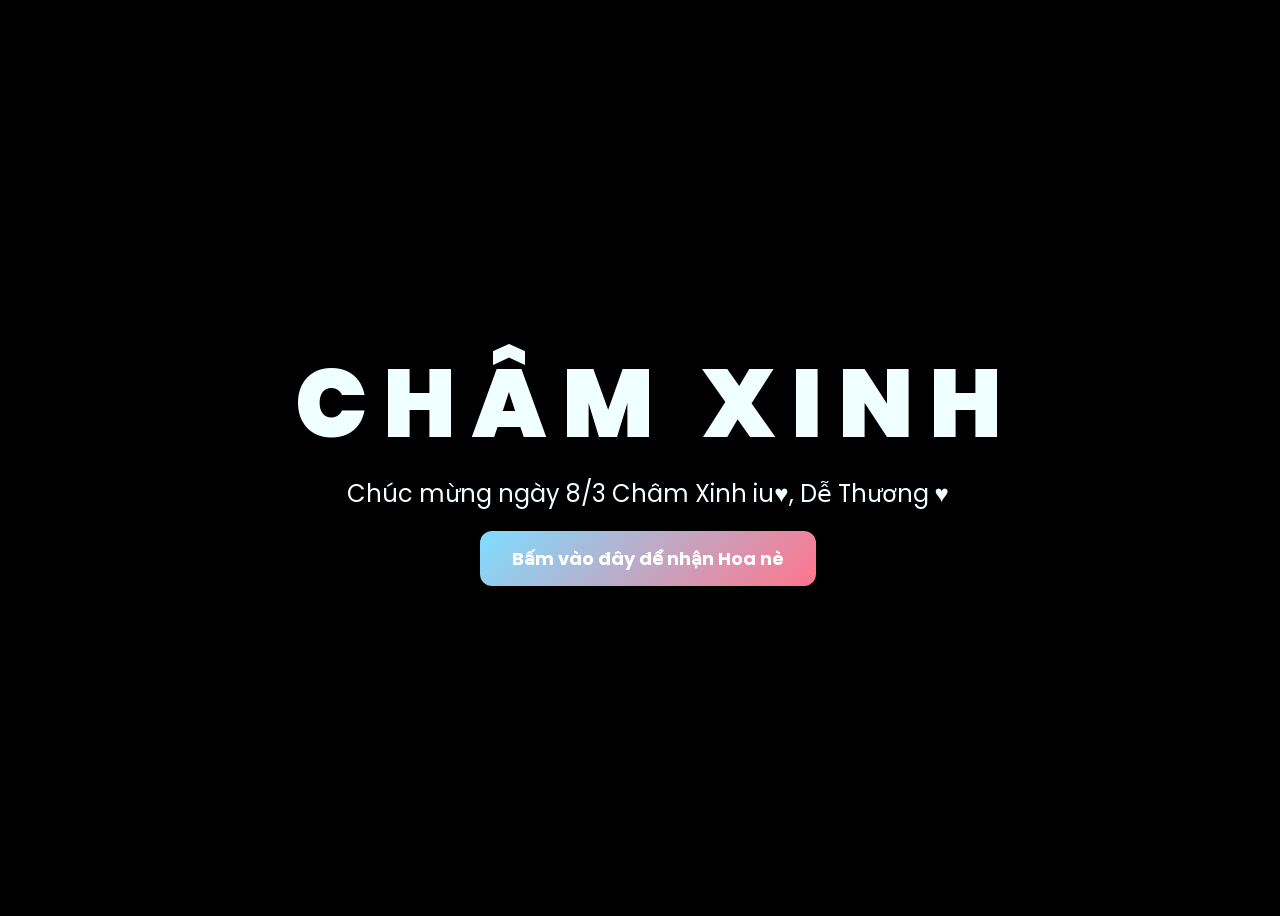
<file: index.html>
<!doctype html>
<html lang="en">
  <head>
    <meta charset="UTF-8" />
    <meta http-equiv="X-UA-Compatible" content="IE=edge" />
    <meta name="viewport" content="width=device-width, initial-scale=1.0" />
    <link rel="stylesheet" href="css/style.css" />
    <link rel="icon" href="img/flowers.png" type="image/x-icon" />
    <title>Châm ♥️</title>
  </head>
  <body>
    <div class="greetings">
      <!-- silahkan menambah kata sesuai keinginan dengan <span>text...</span -->
      <span>C</span>
      <span>H</span>
      <span>Â</span>
      <span>M</span>
      <span>&nbsp;</span>
      <span>X</span>
      <span>I</span>
      <span>N</span>
      <span>H</span>
    </div>
    <div class="description">
      <span>Chúc mừng ngày 8/3 Châm Xinh iu♥️, Dễ Thương ♥️</span>
    </div>
    <div class="button">
      <button onclick="window.location.href = 'flower.html?play=1'">
        Bấm vào đây để nhận Hoa nè
      </button>
    </div>
  </body>
</html>
</file>
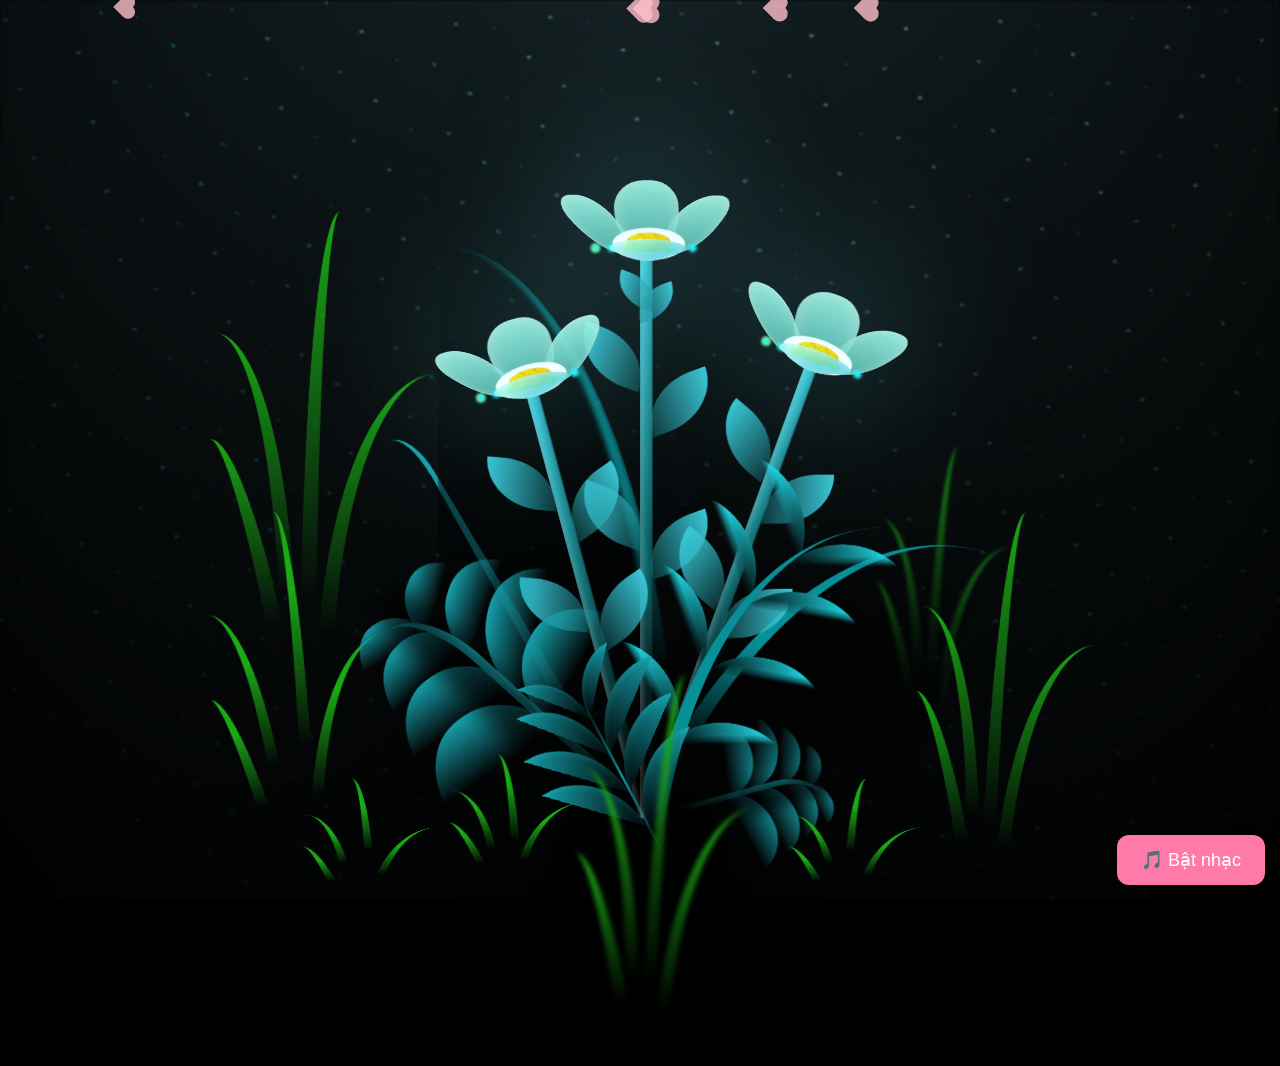
<file: flower.html>
<!doctype html>
<html lang="en">
  <head>
    <meta charset="UTF-8" />
    <meta http-equiv="X-UA-Compatible" content="IE=edge" />
    <meta name="viewport" content="width=device-width, initial-scale=1.0" />
    <link rel="stylesheet" href="css/main.css" />
    <link rel="icon" href="img/flowers.png" type="image/x-icon" />
    <title>Châm dễ thương ♥️</title>
  </head>
  <body class="container">
    <div class="hearts"></div>
    <div class="floating-images"></div>
    <div class="floating-texts"></div>
    <audio id="music" loop>
      <source src="noinaycoanh.mp3" type="audio/mpeg" />
    </audio>

    <!-- Nút bật nhạc -->
    <button id="playMusic">🎵 Bật nhạc</button>

    <script>
      const music = document.getElementById("music");
      const playBtn = document.getElementById("playMusic");

      playBtn.addEventListener("click", function () {
        music.play().catch((err) => {
          console.log("Trình duyệt chặn autoplay, cần user click:", err);
        });
        this.style.display = "none"; // ẩn button sau khi bật
      });
    </script>
    <!-- Pembuat code: https://codepen.io/mdusmanansari/pen/BamepLe -->
    <div class="night"></div>
    <div class="flowers">
      <div class="flower flower--1">
        <div class="flower__leafs flower__leafs--1">
          <div class="flower__leaf flower__leaf--1"></div>
          <div class="flower__leaf flower__leaf--2"></div>
          <div class="flower__leaf flower__leaf--3"></div>
          <div class="flower__leaf flower__leaf--4"></div>
          <div class="flower__white-circle"></div>

          <div class="flower__light flower__light--1"></div>
          <div class="flower__light flower__light--2"></div>
          <div class="flower__light flower__light--3"></div>
          <div class="flower__light flower__light--4"></div>
          <div class="flower__light flower__light--5"></div>
          <div class="flower__light flower__light--6"></div>
          <div class="flower__light flower__light--7"></div>
          <div class="flower__light flower__light--8"></div>
        </div>
        <div class="flower__line">
          <div class="flower__line__leaf flower__line__leaf--1"></div>
          <div class="flower__line__leaf flower__line__leaf--2"></div>
          <div class="flower__line__leaf flower__line__leaf--3"></div>
          <div class="flower__line__leaf flower__line__leaf--4"></div>
          <div class="flower__line__leaf flower__line__leaf--5"></div>
          <div class="flower__line__leaf flower__line__leaf--6"></div>
        </div>
      </div>

      <div class="flower flower--2">
        <div class="flower__leafs flower__leafs--2">
          <div class="flower__leaf flower__leaf--1"></div>
          <div class="flower__leaf flower__leaf--2"></div>
          <div class="flower__leaf flower__leaf--3"></div>
          <div class="flower__leaf flower__leaf--4"></div>
          <div class="flower__white-circle"></div>

          <div class="flower__light flower__light--1"></div>
          <div class="flower__light flower__light--2"></div>
          <div class="flower__light flower__light--3"></div>
          <div class="flower__light flower__light--4"></div>
          <div class="flower__light flower__light--5"></div>
          <div class="flower__light flower__light--6"></div>
          <div class="flower__light flower__light--7"></div>
          <div class="flower__light flower__light--8"></div>
        </div>
        <div class="flower__line">
          <div class="flower__line__leaf flower__line__leaf--1"></div>
          <div class="flower__line__leaf flower__line__leaf--2"></div>
          <div class="flower__line__leaf flower__line__leaf--3"></div>
          <div class="flower__line__leaf flower__line__leaf--4"></div>
        </div>
      </div>

      <div class="flower flower--3">
        <div class="flower__leafs flower__leafs--3">
          <div class="flower__leaf flower__leaf--1"></div>
          <div class="flower__leaf flower__leaf--2"></div>
          <div class="flower__leaf flower__leaf--3"></div>
          <div class="flower__leaf flower__leaf--4"></div>
          <div class="flower__white-circle"></div>

          <div class="flower__light flower__light--1"></div>
          <div class="flower__light flower__light--2"></div>
          <div class="flower__light flower__light--3"></div>
          <div class="flower__light flower__light--4"></div>
          <div class="flower__light flower__light--5"></div>
          <div class="flower__light flower__light--6"></div>
          <div class="flower__light flower__light--7"></div>
          <div class="flower__light flower__light--8"></div>
        </div>
        <div class="flower__line">
          <div class="flower__line__leaf flower__line__leaf--1"></div>
          <div class="flower__line__leaf flower__line__leaf--2"></div>
          <div class="flower__line__leaf flower__line__leaf--3"></div>
          <div class="flower__line__leaf flower__line__leaf--4"></div>
        </div>
      </div>

      <div class="grow-ans" style="--d: 1.2s">
        <div class="flower__g-long">
          <div class="flower__g-long__top"></div>
          <div class="flower__g-long__bottom"></div>
        </div>
      </div>

      <div class="growing-grass">
        <div class="flower__grass flower__grass--1">
          <div class="flower__grass--top"></div>
          <div class="flower__grass--bottom"></div>
          <div class="flower__grass__leaf flower__grass__leaf--1"></div>
          <div class="flower__grass__leaf flower__grass__leaf--2"></div>
          <div class="flower__grass__leaf flower__grass__leaf--3"></div>
          <div class="flower__grass__leaf flower__grass__leaf--4"></div>
          <div class="flower__grass__leaf flower__grass__leaf--5"></div>
          <div class="flower__grass__leaf flower__grass__leaf--6"></div>
          <div class="flower__grass__leaf flower__grass__leaf--7"></div>
          <div class="flower__grass__leaf flower__grass__leaf--8"></div>
          <div class="flower__grass__overlay"></div>
        </div>
      </div>

      <div class="growing-grass">
        <div class="flower__grass flower__grass--2">
          <div class="flower__grass--top"></div>
          <div class="flower__grass--bottom"></div>
          <div class="flower__grass__leaf flower__grass__leaf--1"></div>
          <div class="flower__grass__leaf flower__grass__leaf--2"></div>
          <div class="flower__grass__leaf flower__grass__leaf--3"></div>
          <div class="flower__grass__leaf flower__grass__leaf--4"></div>
          <div class="flower__grass__leaf flower__grass__leaf--5"></div>
          <div class="flower__grass__leaf flower__grass__leaf--6"></div>
          <div class="flower__grass__leaf flower__grass__leaf--7"></div>
          <div class="flower__grass__leaf flower__grass__leaf--8"></div>
          <div class="flower__grass__overlay"></div>
        </div>
      </div>

      <div class="grow-ans" style="--d: 2.4s">
        <div class="flower__g-right flower__g-right--1">
          <div class="leaf"></div>
        </div>
      </div>

      <div class="grow-ans" style="--d: 2.8s">
        <div class="flower__g-right flower__g-right--2">
          <div class="leaf"></div>
        </div>
      </div>

      <div class="grow-ans" style="--d: 2.8s">
        <div class="flower__g-front">
          <div
            class="flower__g-front__leaf-wrapper flower__g-front__leaf-wrapper--1"
          >
            <div class="flower__g-front__leaf"></div>
          </div>
          <div
            class="flower__g-front__leaf-wrapper flower__g-front__leaf-wrapper--2"
          >
            <div class="flower__g-front__leaf"></div>
          </div>
          <div
            class="flower__g-front__leaf-wrapper flower__g-front__leaf-wrapper--3"
          >
            <div class="flower__g-front__leaf"></div>
          </div>
          <div
            class="flower__g-front__leaf-wrapper flower__g-front__leaf-wrapper--4"
          >
            <div class="flower__g-front__leaf"></div>
          </div>
          <div
            class="flower__g-front__leaf-wrapper flower__g-front__leaf-wrapper--5"
          >
            <div class="flower__g-front__leaf"></div>
          </div>
          <div
            class="flower__g-front__leaf-wrapper flower__g-front__leaf-wrapper--6"
          >
            <div class="flower__g-front__leaf"></div>
          </div>
          <div
            class="flower__g-front__leaf-wrapper flower__g-front__leaf-wrapper--7"
          >
            <div class="flower__g-front__leaf"></div>
          </div>
          <div
            class="flower__g-front__leaf-wrapper flower__g-front__leaf-wrapper--8"
          >
            <div class="flower__g-front__leaf"></div>
          </div>
          <div class="flower__g-front__line"></div>
        </div>
      </div>

      <div class="grow-ans" style="--d: 3.2s">
        <div class="flower__g-fr">
          <div class="leaf"></div>
          <div class="flower__g-fr__leaf flower__g-fr__leaf--1"></div>
          <div class="flower__g-fr__leaf flower__g-fr__leaf--2"></div>
          <div class="flower__g-fr__leaf flower__g-fr__leaf--3"></div>
          <div class="flower__g-fr__leaf flower__g-fr__leaf--4"></div>
          <div class="flower__g-fr__leaf flower__g-fr__leaf--5"></div>
          <div class="flower__g-fr__leaf flower__g-fr__leaf--6"></div>
          <div class="flower__g-fr__leaf flower__g-fr__leaf--7"></div>
          <div class="flower__g-fr__leaf flower__g-fr__leaf--8"></div>
        </div>
      </div>

      <div class="long-g long-g--0">
        <div class="grow-ans" style="--d: 3s">
          <div class="leaf leaf--0"></div>
        </div>
        <div class="grow-ans" style="--d: 2.2s">
          <div class="leaf leaf--1"></div>
        </div>
        <div class="grow-ans" style="--d: 3.4s">
          <div class="leaf leaf--2"></div>
        </div>
        <div class="grow-ans" style="--d: 3.6s">
          <div class="leaf leaf--3"></div>
        </div>
      </div>

      <div class="long-g long-g--1">
        <div class="grow-ans" style="--d: 3.6s">
          <div class="leaf leaf--0"></div>
        </div>
        <div class="grow-ans" style="--d: 3.8s">
          <div class="leaf leaf--1"></div>
        </div>
        <div class="grow-ans" style="--d: 4s">
          <div class="leaf leaf--2"></div>
        </div>
        <div class="grow-ans" style="--d: 4.2s">
          <div class="leaf leaf--3"></div>
        </div>
      </div>

      <div class="long-g long-g--2">
        <div class="grow-ans" style="--d: 4s">
          <div class="leaf leaf--0"></div>
        </div>
        <div class="grow-ans" style="--d: 4.2s">
          <div class="leaf leaf--1"></div>
        </div>
        <div class="grow-ans" style="--d: 4.4s">
          <div class="leaf leaf--2"></div>
        </div>
        <div class="grow-ans" style="--d: 4.6s">
          <div class="leaf leaf--3"></div>
        </div>
      </div>

      <div class="long-g long-g--3">
        <div class="grow-ans" style="--d: 4s">
          <div class="leaf leaf--0"></div>
        </div>
        <div class="grow-ans" style="--d: 4.2s">
          <div class="leaf leaf--1"></div>
        </div>
        <div class="grow-ans" style="--d: 3s">
          <div class="leaf leaf--2"></div>
        </div>
        <div class="grow-ans" style="--d: 3.6s">
          <div class="leaf leaf--3"></div>
        </div>
      </div>

      <div class="long-g long-g--4">
        <div class="grow-ans" style="--d: 4s">
          <div class="leaf leaf--0"></div>
        </div>
        <div class="grow-ans" style="--d: 4.2s">
          <div class="leaf leaf--1"></div>
        </div>
        <div class="grow-ans" style="--d: 3s">
          <div class="leaf leaf--2"></div>
        </div>
        <div class="grow-ans" style="--d: 3.6s">
          <div class="leaf leaf--3"></div>
        </div>
      </div>

      <div class="long-g long-g--5">
        <div class="grow-ans" style="--d: 4s">
          <div class="leaf leaf--0"></div>
        </div>
        <div class="grow-ans" style="--d: 4.2s">
          <div class="leaf leaf--1"></div>
        </div>
        <div class="grow-ans" style="--d: 3s">
          <div class="leaf leaf--2"></div>
        </div>
        <div class="grow-ans" style="--d: 3.6s">
          <div class="leaf leaf--3"></div>
        </div>
      </div>

      <div class="long-g long-g--6">
        <div class="grow-ans" style="--d: 4.2s">
          <div class="leaf leaf--0"></div>
        </div>
        <div class="grow-ans" style="--d: 4.4s">
          <div class="leaf leaf--1"></div>
        </div>
        <div class="grow-ans" style="--d: 4.6s">
          <div class="leaf leaf--2"></div>
        </div>
        <div class="grow-ans" style="--d: 4.8s">
          <div class="leaf leaf--3"></div>
        </div>
      </div>

      <div class="long-g long-g--7">
        <div class="grow-ans" style="--d: 3s">
          <div class="leaf leaf--0"></div>
        </div>
        <div class="grow-ans" style="--d: 3.2s">
          <div class="leaf leaf--1"></div>
        </div>
        <div class="grow-ans" style="--d: 3.5s">
          <div class="leaf leaf--2"></div>
        </div>
        <div class="grow-ans" style="--d: 3.6s">
          <div class="leaf leaf--3"></div>
        </div>
      </div>
    </div>
    <script src="main.js"></script>
    <script>
      function createHeart() {
        const heart = document.createElement("div");
        heart.classList.add("heart");
        heart.style.left = Math.random() * 100 + "vw";
        heart.style.animationDuration = Math.random() * 3 + 4 + "s";
        heart.style.width = heart.style.height = Math.random() * 10 + 10 + "px";
        document.querySelector(".hearts").appendChild(heart);
        setTimeout(() => heart.remove(), 6000);
      }

      setInterval(createHeart, 300);
    </script>
    <script>
      const imageSources = [
        "img/cham1.jpg",
        "img/cham2.jpg",
        "img/cham3.jpg",
        "img/cham4.jpg",
      ];

      function createFloatingImage() {
        const img = document.createElement("img");
        img.classList.add("float-img");

        img.src = imageSources[Math.floor(Math.random() * imageSources.length)];
        img.style.left = Math.random() * 100 + "vw";

        const size = Math.random() * 80 + 60;
        img.style.width = size + "px";
        img.style.height = size + "px";

        document.querySelector(".floating-images").appendChild(img);
        setTimeout(() => img.remove(), 6000);
      }

      setInterval(createFloatingImage, 500);
    </script>
    <script>
      const floatingTexts = [
        "Tuyết Châm xinh iu ♥️",
        "Tuyết Châm dễ thương ❄️",
        "Tuyết Châm đáng yêu 🩵",
      ];

      function createFloatingText() {
        const text = document.createElement("div");
        text.classList.add("float-text");

        text.innerText =
          floatingTexts[Math.floor(Math.random() * floatingTexts.length)];

        text.style.left = Math.random() * 100 + "vw";

        // thời gian bay ngẫu nhiên (4–7s)
        text.style.animationDuration = Math.random() * 3 + 4 + "s";

        document.querySelector(".floating-texts").appendChild(text);
        setTimeout(() => text.remove(), 6000);
      }

      // tạo chữ liên tục
      setInterval(createFloatingText, 800);
    </script>
  </body>
</html>
</file>
<file: css/style.css>
@import url("https://fonts.googleapis.com/css2?family=Poppins:ital,wght@0,500;1,900&display=swap");
* {
  font-family: "Poppins", cursive;
}
body {
  color: azure;
  width: 100%;
  height: 100vh;
  display: flex;
  flex-direction: column;
  align-items: center;
  justify-content: center;
  background-color: black;
}
.greetings {
  font-size: 6rem;
  font-weight: 900;
}
.greetings > span {
  animation: glow 4s ease-in-out infinite;
}
@keyframes glow {
  0% {
    color: #111;
    text-shadow: none;
  }
  20% {
    color: #fff;
    text-shadow:
      0 0 12px #39c6d6,
      0 0 50px #39c6d6,
      0 0 100px #39c6d6;
  }
  60% {
    color: #fff;
    text-shadow:
      0 0 12px #39c6d6,
      0 0 50px #39c6d6,
      0 0 100px #39c6d6;
  }
  100% {
    color: #111;
    text-shadow: none;
  }
}
.greetings > span:nth-child(2) {
  animation-delay: 0.2s;
}
.greetings > span:nth-child(3) {
  animation-delay: 0.4s;
}
.greetings > span:nth-child(4) {
  animation-delay: 0.6s;
}
.greetings > span:nth-child(5) {
  animation-delay: 0.8s;
}
.greetings > span:nth-child(6) {
  animation-delay: 1s;
}
.greetings > span:nth-child(7) {
  animation-delay: 1.2s;
}
.greetings > span:nth-child(8) {
  animation-delay: 1.4s;
}
.greetings > span:nth-child(9) {
  animation-delay: 1.6s;
}

.description {
  font-size: 1.5rem;
  margin-bottom: 20px;
}

.button a {
  text-decoration: none;
  font-size: 1rem;
  color: #111;
}

@media screen and (max-width: 574px) {
  .greetings {
    display: block;
    font-size: 3rem;
    font-weight: 500;
    text-align: center;
  }
  .description {
    font-size: 1rem;
  }

  .button a {
    font-size: 0.5rem;
  }
}
.heart {
  position: fixed;
  top: -10px;
  color: red;
  font-size: 20px;
  animation: fall linear forwards;
}

@keyframes fall {
  to {
    transform: translateY(110vh);
  }
}
.button button {
  padding: 14px 32px;
  font-size: 18px;
  font-weight: bold;
  border: none;
  border-radius: 12px;
  background: linear-gradient(135deg, #7eddff, #ff758c);
  color: white;
  cursor: pointer;
  transition:
    transform 0.2s ease,
    box-shadow 0.2s ease;
}

.button button:hover {
  transform: scale(1.08);
  box-shadow: 0 8px 20px rgba(117, 255, 158, 0.4);
}

.button button:active {
  transform: scale(0.96);
}
</file>
<file: css/main.css>
*,
*::after,
*::before {
  padding: 0;
  margin: 0;
  box-sizing: border-box;
}

:root {
  --dark-color: #000;
}

body {
  display: flex;
  align-items: flex-end;
  justify-content: center;
  min-height: 100vh;
  background-color: var(--dark-color);
  overflow: hidden;
  perspective: 1000px;
}

.night {
  position: fixed;
  left: 50%;
  top: 0;
  transform: translateX(-50%);
  width: 100%;
  height: 100%;
  filter: blur(0.1vmin);
  background-image:
    radial-gradient(ellipse at top, transparent 0%, var(--dark-color)),
    radial-gradient(
      ellipse at bottom,
      var(--dark-color),
      rgba(145, 233, 255, 0.2)
    ),
    repeating-linear-gradient(
      220deg,
      rgb(0, 0, 0) 0px,
      rgb(0, 0, 0) 19px,
      transparent 19px,
      transparent 22px
    ),
    repeating-linear-gradient(
      189deg,
      rgb(0, 0, 0) 0px,
      rgb(0, 0, 0) 19px,
      transparent 19px,
      transparent 22px
    ),
    repeating-linear-gradient(
      148deg,
      rgb(0, 0, 0) 0px,
      rgb(0, 0, 0) 19px,
      transparent 19px,
      transparent 22px
    ),
    linear-gradient(90deg, rgb(0, 255, 250), rgb(240, 240, 240));
}

.flowers {
  position: relative;
  transform: scale(0.9);
}

.flower {
  position: absolute;
  bottom: 10vmin;
  transform-origin: bottom center;
  z-index: 10;
  --fl-speed: 0.8s;
}
.flower--1 {
  -webkit-animation: moving-flower-1 4s linear infinite;
  animation: moving-flower-1 4s linear infinite;
}
.flower--1 .flower__line {
  height: 70vmin;
  -webkit-animation-delay: 0.3s;
  animation-delay: 0.3s;
}
.flower--1 .flower__line__leaf--1 {
  -webkit-animation: blooming-leaf-right var(--fl-speed) 1.6s backwards;
  animation: blooming-leaf-right var(--fl-speed) 1.6s backwards;
}
.flower--1 .flower__line__leaf--2 {
  -webkit-animation: blooming-leaf-right var(--fl-speed) 1.4s backwards;
  animation: blooming-leaf-right var(--fl-speed) 1.4s backwards;
}
.flower--1 .flower__line__leaf--3 {
  -webkit-animation: blooming-leaf-left var(--fl-speed) 1.2s backwards;
  animation: blooming-leaf-left var(--fl-speed) 1.2s backwards;
}
.flower--1 .flower__line__leaf--4 {
  -webkit-animation: blooming-leaf-left var(--fl-speed) 1s backwards;
  animation: blooming-leaf-left var(--fl-speed) 1s backwards;
}
.flower--1 .flower__line__leaf--5 {
  -webkit-animation: blooming-leaf-right var(--fl-speed) 1.8s backwards;
  animation: blooming-leaf-right var(--fl-speed) 1.8s backwards;
}
.flower--1 .flower__line__leaf--6 {
  -webkit-animation: blooming-leaf-left var(--fl-speed) 2s backwards;
  animation: blooming-leaf-left var(--fl-speed) 2s backwards;
}
.flower--2 {
  left: 50%;
  transform: rotate(20deg);
  -webkit-animation: moving-flower-2 4s linear infinite;
  animation: moving-flower-2 4s linear infinite;
}
.flower--2 .flower__line {
  height: 60vmin;
  -webkit-animation-delay: 0.6s;
  animation-delay: 0.6s;
}
.flower--2 .flower__line__leaf--1 {
  -webkit-animation: blooming-leaf-right var(--fl-speed) 1.9s backwards;
  animation: blooming-leaf-right var(--fl-speed) 1.9s backwards;
}
.flower--2 .flower__line__leaf--2 {
  -webkit-animation: blooming-leaf-right var(--fl-speed) 1.7s backwards;
  animation: blooming-leaf-right var(--fl-speed) 1.7s backwards;
}
.flower--2 .flower__line__leaf--3 {
  -webkit-animation: blooming-leaf-left var(--fl-speed) 1.5s backwards;
  animation: blooming-leaf-left var(--fl-speed) 1.5s backwards;
}
.flower--2 .flower__line__leaf--4 {
  -webkit-animation: blooming-leaf-left var(--fl-speed) 1.3s backwards;
  animation: blooming-leaf-left var(--fl-speed) 1.3s backwards;
}
.flower--3 {
  left: 50%;
  transform: rotate(-15deg);
  -webkit-animation: moving-flower-3 4s linear infinite;
  animation: moving-flower-3 4s linear infinite;
}
.flower--3 .flower__line {
  -webkit-animation-delay: 0.9s;
  animation-delay: 0.9s;
}
.flower--3 .flower__line__leaf--1 {
  -webkit-animation: blooming-leaf-right var(--fl-speed) 2.5s backwards;
  animation: blooming-leaf-right var(--fl-speed) 2.5s backwards;
}
.flower--3 .flower__line__leaf--2 {
  -webkit-animation: blooming-leaf-right var(--fl-speed) 2.3s backwards;
  animation: blooming-leaf-right var(--fl-speed) 2.3s backwards;
}
.flower--3 .flower__line__leaf--3 {
  -webkit-animation: blooming-leaf-left var(--fl-speed) 2.1s backwards;
  animation: blooming-leaf-left var(--fl-speed) 2.1s backwards;
}
.flower--3 .flower__line__leaf--4 {
  -webkit-animation: blooming-leaf-left var(--fl-speed) 1.9s backwards;
  animation: blooming-leaf-left var(--fl-speed) 1.9s backwards;
}
.flower__leafs {
  position: relative;
  -webkit-animation: blooming-flower 2s backwards;
  animation: blooming-flower 2s backwards;
}
.flower__leafs--1 {
  -webkit-animation-delay: 1.1s;
  animation-delay: 1.1s;
}
.flower__leafs--2 {
  -webkit-animation-delay: 1.4s;
  animation-delay: 1.4s;
}
.flower__leafs--3 {
  -webkit-animation-delay: 1.7s;
  animation-delay: 1.7s;
}
.flower__leafs::after {
  content: "";
  position: absolute;
  left: 0;
  top: 0;
  transform: translate(-50%, -100%);
  width: 8vmin;
  height: 8vmin;
  background-color: #6bf0ff;
  filter: blur(10vmin);
}
.flower__leaf {
  position: absolute;
  bottom: 0;
  left: 50%;
  width: 8vmin;
  height: 11vmin;
  border-radius: 51% 49% 47% 53%/44% 45% 55% 69%;
  background-color: #a7ffee;
  background-image: linear-gradient(to top, #54b8aa, #a7ffee);
  transform-origin: bottom center;
  opacity: 0.9;
  box-shadow: inset 0 0 2vmin rgba(255, 255, 255, 0.5);
}
.flower__leaf--1 {
  transform: translate(-10%, 1%) rotateY(40deg) rotateX(-50deg);
}
.flower__leaf--2 {
  transform: translate(-50%, -4%) rotateX(40deg);
}
.flower__leaf--3 {
  transform: translate(-90%, 0%) rotateY(45deg) rotateX(50deg);
}
.flower__leaf--4 {
  width: 8vmin;
  height: 8vmin;
  transform-origin: bottom left;
  border-radius: 4vmin 10vmin 4vmin 4vmin;
  transform: translate(0%, 18%) rotateX(70deg) rotate(-43deg);
  background-image: linear-gradient(to top, #39c6d6, #a7ffee);
  z-index: 1;
  opacity: 0.8;
}
.flower__white-circle {
  position: absolute;
  left: -3.5vmin;
  top: -3vmin;
  width: 9vmin;
  height: 4vmin;
  border-radius: 50%;
  background-color: #fff;
}
.flower__white-circle::after {
  content: "";
  position: absolute;
  left: 50%;
  top: 45%;
  transform: translate(-50%, -50%);
  width: 60%;
  height: 60%;
  border-radius: inherit;
  background-image:
    repeating-linear-gradient(
      135deg,
      rgba(0, 0, 0, 0.03) 0px,
      rgba(0, 0, 0, 0.03) 1px,
      transparent 1px,
      transparent 12px
    ),
    repeating-linear-gradient(
      45deg,
      rgba(0, 0, 0, 0.03) 0px,
      rgba(0, 0, 0, 0.03) 1px,
      transparent 1px,
      transparent 12px
    ),
    repeating-linear-gradient(
      67.5deg,
      rgba(0, 0, 0, 0.03) 0px,
      rgba(0, 0, 0, 0.03) 1px,
      transparent 1px,
      transparent 12px
    ),
    repeating-linear-gradient(
      135deg,
      rgba(0, 0, 0, 0.03) 0px,
      rgba(0, 0, 0, 0.03) 1px,
      transparent 1px,
      transparent 12px
    ),
    repeating-linear-gradient(
      45deg,
      rgba(0, 0, 0, 0.03) 0px,
      rgba(0, 0, 0, 0.03) 1px,
      transparent 1px,
      transparent 12px
    ),
    repeating-linear-gradient(
      112.5deg,
      rgba(0, 0, 0, 0.03) 0px,
      rgba(0, 0, 0, 0.03) 1px,
      transparent 1px,
      transparent 12px
    ),
    repeating-linear-gradient(
      112.5deg,
      rgba(0, 0, 0, 0.03) 0px,
      rgba(0, 0, 0, 0.03) 1px,
      transparent 1px,
      transparent 12px
    ),
    repeating-linear-gradient(
      45deg,
      rgba(0, 0, 0, 0.03) 0px,
      rgba(0, 0, 0, 0.03) 1px,
      transparent 1px,
      transparent 12px
    ),
    repeating-linear-gradient(
      22.5deg,
      rgba(0, 0, 0, 0.03) 0px,
      rgba(0, 0, 0, 0.03) 1px,
      transparent 1px,
      transparent 12px
    ),
    repeating-linear-gradient(
      45deg,
      rgba(0, 0, 0, 0.03) 0px,
      rgba(0, 0, 0, 0.03) 1px,
      transparent 1px,
      transparent 12px
    ),
    repeating-linear-gradient(
      22.5deg,
      rgba(0, 0, 0, 0.03) 0px,
      rgba(0, 0, 0, 0.03) 1px,
      transparent 1px,
      transparent 12px
    ),
    repeating-linear-gradient(
      135deg,
      rgba(0, 0, 0, 0.03) 0px,
      rgba(0, 0, 0, 0.03) 1px,
      transparent 1px,
      transparent 12px
    ),
    repeating-linear-gradient(
      157.5deg,
      rgba(0, 0, 0, 0.03) 0px,
      rgba(0, 0, 0, 0.03) 1px,
      transparent 1px,
      transparent 12px
    ),
    repeating-linear-gradient(
      67.5deg,
      rgba(0, 0, 0, 0.03) 0px,
      rgba(0, 0, 0, 0.03) 1px,
      transparent 1px,
      transparent 12px
    ),
    repeating-linear-gradient(
      67.5deg,
      rgba(0, 0, 0, 0.03) 0px,
      rgba(0, 0, 0, 0.03) 1px,
      transparent 1px,
      transparent 12px
    ),
    linear-gradient(90deg, rgb(255, 235, 18), rgb(255, 206, 0));
}
.flower__line {
  height: 55vmin;
  width: 1.5vmin;
  background-image:
    linear-gradient(
      to left,
      rgba(0, 0, 0, 0.2),
      transparent,
      rgba(255, 255, 255, 0.2)
    ),
    linear-gradient(to top, transparent 10%, #14757a, #39c6d6);
  box-shadow: inset 0 0 2px rgba(0, 0, 0, 0.5);
  -webkit-animation: grow-flower-tree 4s backwards;
  animation: grow-flower-tree 4s backwards;
}
.flower__line__leaf {
  --w: 7vmin;
  --h: calc(var(--w) + 2vmin);
  position: absolute;
  top: 20%;
  left: 90%;
  width: var(--w);
  height: var(--h);
  border-top-right-radius: var(--h);
  border-bottom-left-radius: var(--h);
  background-image: linear-gradient(to top, rgba(20, 117, 122, 0.4), #39c6d6);
}
.flower__line__leaf--1 {
  transform: rotate(70deg) rotateY(30deg);
}
.flower__line__leaf--2 {
  top: 45%;
  transform: rotate(70deg) rotateY(30deg);
}
.flower__line__leaf--3,
.flower__line__leaf--4,
.flower__line__leaf--6 {
  border-top-right-radius: 0;
  border-bottom-left-radius: 0;
  border-top-left-radius: var(--h);
  border-bottom-right-radius: var(--h);
  left: -460%;
  top: 12%;
  transform: rotate(-70deg) rotateY(30deg);
}
.flower__line__leaf--4 {
  top: 40%;
}
.flower__line__leaf--5 {
  top: 0;
  transform-origin: left;
  transform: rotate(70deg) rotateY(30deg) scale(0.6);
}
.flower__line__leaf--6 {
  top: -2%;
  left: -450%;
  transform-origin: right;
  transform: rotate(-70deg) rotateY(30deg) scale(0.6);
}
.flower__light {
  position: absolute;
  bottom: 0vmin;
  width: 1vmin;
  height: 1vmin;
  background-color: rgb(255, 251, 0);
  border-radius: 50%;
  filter: blur(0.2vmin);
  -webkit-animation: light-ans 4s linear infinite backwards;
  animation: light-ans 4s linear infinite backwards;
}
.flower__light:nth-child(odd) {
  background-color: #23f0ff;
}
.flower__light--1 {
  left: -2vmin;
  -webkit-animation-delay: 1s;
  animation-delay: 1s;
}
.flower__light--2 {
  left: 3vmin;
  -webkit-animation-delay: 0.5s;
  animation-delay: 0.5s;
}
.flower__light--3 {
  left: -6vmin;
  -webkit-animation-delay: 0.3s;
  animation-delay: 0.3s;
}
.flower__light--4 {
  left: 6vmin;
  -webkit-animation-delay: 0.9s;
  animation-delay: 0.9s;
}
.flower__light--5 {
  left: -1vmin;
  -webkit-animation-delay: 1.5s;
  animation-delay: 1.5s;
}
.flower__light--6 {
  left: -4vmin;
  -webkit-animation-delay: 3s;
  animation-delay: 3s;
}
.flower__light--7 {
  left: 3vmin;
  -webkit-animation-delay: 2s;
  animation-delay: 2s;
}
.flower__light--8 {
  left: -6vmin;
  -webkit-animation-delay: 3.5s;
  animation-delay: 3.5s;
}
.flower__grass {
  --c: #159faa;
  --line-w: 1.5vmin;
  position: absolute;
  bottom: 12vmin;
  left: -7vmin;
  display: flex;
  flex-direction: column;
  align-items: flex-end;
  z-index: 20;
  transform-origin: bottom center;
  transform: rotate(-48deg) rotateY(40deg);
}
.flower__grass--1 {
  -webkit-animation: moving-grass 2s linear infinite;
  animation: moving-grass 2s linear infinite;
}
.flower__grass--2 {
  left: 2vmin;
  bottom: 10vmin;
  transform: scale(0.5) rotate(75deg) rotateX(10deg) rotateY(-200deg);
  opacity: 0.8;
  z-index: 0;
  -webkit-animation: moving-grass--2 1.5s linear infinite;
  animation: moving-grass--2 1.5s linear infinite;
}
.flower__grass--top {
  width: 7vmin;
  height: 10vmin;
  border-top-right-radius: 100%;
  border-right: var(--line-w) solid var(--c);
  transform-origin: bottom center;
  transform: rotate(-2deg);
}
.flower__grass--bottom {
  margin-top: -2px;
  width: var(--line-w);
  height: 25vmin;
  background-image: linear-gradient(to top, transparent, var(--c));
}
.flower__grass__leaf {
  --size: 10vmin;
  position: absolute;
  width: calc(var(--size) * 2.1);
  height: var(--size);
  border-top-left-radius: var(--size);
  border-top-right-radius: var(--size);
  background-image: linear-gradient(
    to top,
    transparent,
    transparent 30%,
    var(--c)
  );
  z-index: 100;
}
.flower__grass__leaf--1 {
  top: -6%;
  left: 30%;
  --size: 6vmin;
  transform: rotate(-20deg);
  -webkit-animation: growing-grass-ans--1 2s 2.6s backwards;
  animation: growing-grass-ans--1 2s 2.6s backwards;
}
@-webkit-keyframes growing-grass-ans--1 {
  0% {
    transform-origin: bottom left;
    transform: rotate(-20deg) scale(0);
  }
}
@keyframes growing-grass-ans--1 {
  0% {
    transform-origin: bottom left;
    transform: rotate(-20deg) scale(0);
  }
}
.flower__grass__leaf--2 {
  top: -5%;
  left: -110%;
  --size: 6vmin;
  transform: rotate(10deg);
  -webkit-animation: growing-grass-ans--2 2s 2.4s linear backwards;
  animation: growing-grass-ans--2 2s 2.4s linear backwards;
}
@-webkit-keyframes growing-grass-ans--2 {
  0% {
    transform-origin: bottom right;
    transform: rotate(10deg) scale(0);
  }
}
@keyframes growing-grass-ans--2 {
  0% {
    transform-origin: bottom right;
    transform: rotate(10deg) scale(0);
  }
}
.flower__grass__leaf--3 {
  top: 5%;
  left: 60%;
  --size: 8vmin;
  transform: rotate(-18deg) rotateX(-20deg);
  -webkit-animation: growing-grass-ans--3 2s 2.2s linear backwards;
  animation: growing-grass-ans--3 2s 2.2s linear backwards;
}
@-webkit-keyframes growing-grass-ans--3 {
  0% {
    transform-origin: bottom left;
    transform: rotate(-18deg) rotateX(-20deg) scale(0);
  }
}
@keyframes growing-grass-ans--3 {
  0% {
    transform-origin: bottom left;
    transform: rotate(-18deg) rotateX(-20deg) scale(0);
  }
}
.flower__grass__leaf--4 {
  top: 6%;
  left: -135%;
  --size: 8vmin;
  transform: rotate(2deg);
  -webkit-animation: growing-grass-ans--4 2s 2s linear backwards;
  animation: growing-grass-ans--4 2s 2s linear backwards;
}
@-webkit-keyframes growing-grass-ans--4 {
  0% {
    transform-origin: bottom right;
    transform: rotate(2deg) scale(0);
  }
}
@keyframes growing-grass-ans--4 {
  0% {
    transform-origin: bottom right;
    transform: rotate(2deg) scale(0);
  }
}
.flower__grass__leaf--5 {
  top: 20%;
  left: 60%;
  --size: 10vmin;
  transform: rotate(-24deg) rotateX(-20deg);
  -webkit-animation: growing-grass-ans--5 2s 1.8s linear backwards;
  animation: growing-grass-ans--5 2s 1.8s linear backwards;
}
@-webkit-keyframes growing-grass-ans--5 {
  0% {
    transform-origin: bottom left;
    transform: rotate(-24deg) rotateX(-20deg) scale(0);
  }
}
@keyframes growing-grass-ans--5 {
  0% {
    transform-origin: bottom left;
    transform: rotate(-24deg) rotateX(-20deg) scale(0);
  }
}
.flower__grass__leaf--6 {
  top: 22%;
  left: -180%;
  --size: 10vmin;
  transform: rotate(10deg);
  -webkit-animation: growing-grass-ans--6 2s 1.6s linear backwards;
  animation: growing-grass-ans--6 2s 1.6s linear backwards;
}
@-webkit-keyframes growing-grass-ans--6 {
  0% {
    transform-origin: bottom right;
    transform: rotate(10deg) scale(0);
  }
}
@keyframes growing-grass-ans--6 {
  0% {
    transform-origin: bottom right;
    transform: rotate(10deg) scale(0);
  }
}
.flower__grass__leaf--7 {
  top: 39%;
  left: 70%;
  --size: 10vmin;
  transform: rotate(-10deg);
  -webkit-animation: growing-grass-ans--7 2s 1.4s linear backwards;
  animation: growing-grass-ans--7 2s 1.4s linear backwards;
}
@-webkit-keyframes growing-grass-ans--7 {
  0% {
    transform-origin: bottom left;
    transform: rotate(-10deg) scale(0);
  }
}
@keyframes growing-grass-ans--7 {
  0% {
    transform-origin: bottom left;
    transform: rotate(-10deg) scale(0);
  }
}
.flower__grass__leaf--8 {
  top: 40%;
  left: -215%;
  --size: 11vmin;
  transform: rotate(10deg);
  -webkit-animation: growing-grass-ans--8 2s 1.2s linear backwards;
  animation: growing-grass-ans--8 2s 1.2s linear backwards;
}
@-webkit-keyframes growing-grass-ans--8 {
  0% {
    transform-origin: bottom right;
    transform: rotate(10deg) scale(0);
  }
}
@keyframes growing-grass-ans--8 {
  0% {
    transform-origin: bottom right;
    transform: rotate(10deg) scale(0);
  }
}
.flower__grass__overlay {
  position: absolute;
  top: -10%;
  right: 0%;
  width: 100%;
  height: 100%;
  background-color: rgba(0, 0, 0, 0.6);
  filter: blur(1.5vmin);
  z-index: 100;
}
.flower__g-long {
  --w: 2vmin;
  --h: 6vmin;
  --c: #159faa;
  position: absolute;
  bottom: 10vmin;
  left: -3vmin;
  transform-origin: bottom center;
  transform: rotate(-30deg) rotateY(-20deg);
  display: flex;
  flex-direction: column;
  align-items: flex-end;
  -webkit-animation: flower-g-long-ans 3s linear infinite;
  animation: flower-g-long-ans 3s linear infinite;
}
@-webkit-keyframes flower-g-long-ans {
  0%,
  100% {
    transform: rotate(-30deg) rotateY(-20deg);
  }
  50% {
    transform: rotate(-32deg) rotateY(-20deg);
  }
}
@keyframes flower-g-long-ans {
  0%,
  100% {
    transform: rotate(-30deg) rotateY(-20deg);
  }
  50% {
    transform: rotate(-32deg) rotateY(-20deg);
  }
}
.flower__g-long__top {
  top: calc(var(--h) * -1);
  width: calc(var(--w) + 1vmin);
  height: var(--h);
  border-top-right-radius: 100%;
  border-right: 0.7vmin solid var(--c);
  transform: translate(-0.7vmin, 1vmin);
}
.flower__g-long__bottom {
  width: var(--w);
  height: 50vmin;
  transform-origin: bottom center;
  background-image: linear-gradient(to top, transparent 30%, var(--c));
  box-shadow: inset 0 0 2px rgba(0, 0, 0, 0.5);
  -webkit-clip-path: polygon(35% 0, 65% 1%, 100% 100%, 0% 100%);
  clip-path: polygon(35% 0, 65% 1%, 100% 100%, 0% 100%);
}
.flower__g-right {
  position: absolute;
  bottom: 6vmin;
  left: -2vmin;
  transform-origin: bottom left;
  transform: rotate(20deg);
}
.flower__g-right .leaf {
  width: 30vmin;
  height: 50vmin;
  border-top-left-radius: 100%;
  border-left: 2vmin solid #079097;
  background-image: linear-gradient(
    to bottom,
    transparent,
    var(--dark-color) 60%
  );
  -webkit-mask-image: linear-gradient(to top, transparent 30%, #079097 60%);
}
.flower__g-right--1 {
  -webkit-animation: flower-g-right-ans 2.5s linear infinite;
  animation: flower-g-right-ans 2.5s linear infinite;
}
.flower__g-right--2 {
  left: 5vmin;
  transform: rotateY(-180deg);
  -webkit-animation: flower-g-right-ans--2 3s linear infinite;
  animation: flower-g-right-ans--2 3s linear infinite;
}
.flower__g-right--2 .leaf {
  height: 75vmin;
  filter: blur(0.3vmin);
  opacity: 0.8;
}
@-webkit-keyframes flower-g-right-ans {
  0%,
  100% {
    transform: rotate(20deg);
  }
  50% {
    transform: rotate(24deg) rotateX(-20deg);
  }
}
@keyframes flower-g-right-ans {
  0%,
  100% {
    transform: rotate(20deg);
  }
  50% {
    transform: rotate(24deg) rotateX(-20deg);
  }
}
@-webkit-keyframes flower-g-right-ans--2 {
  0%,
  100% {
    transform: rotateY(-180deg) rotate(0deg) rotateX(-20deg);
  }
  50% {
    transform: rotateY(-180deg) rotate(6deg) rotateX(-20deg);
  }
}
@keyframes flower-g-right-ans--2 {
  0%,
  100% {
    transform: rotateY(-180deg) rotate(0deg) rotateX(-20deg);
  }
  50% {
    transform: rotateY(-180deg) rotate(6deg) rotateX(-20deg);
  }
}
.flower__g-front {
  position: absolute;
  bottom: 6vmin;
  left: 2.5vmin;
  z-index: 100;
  transform-origin: bottom center;
  transform: rotate(-28deg) rotateY(30deg) scale(1.04);
  -webkit-animation: flower__g-front-ans 2s linear infinite;
  animation: flower__g-front-ans 2s linear infinite;
}
@-webkit-keyframes flower__g-front-ans {
  0%,
  100% {
    transform: rotate(-28deg) rotateY(30deg) scale(1.04);
  }
  50% {
    transform: rotate(-35deg) rotateY(40deg) scale(1.04);
  }
}
@keyframes flower__g-front-ans {
  0%,
  100% {
    transform: rotate(-28deg) rotateY(30deg) scale(1.04);
  }
  50% {
    transform: rotate(-35deg) rotateY(40deg) scale(1.04);
  }
}
.flower__g-front__line {
  width: 0.3vmin;
  height: 20vmin;
  background-image: linear-gradient(
    to top,
    transparent,
    #079097,
    transparent 100%
  );
  position: relative;
}
.flower__g-front__leaf-wrapper {
  position: absolute;
  top: 0;
  left: 0;
  transform-origin: bottom left;
  transform: rotate(10deg);
}
.flower__g-front__leaf-wrapper:nth-child(even) {
  left: 0vmin;
  transform: rotateY(-180deg) rotate(5deg);
  -webkit-animation: flower__g-front__leaf-left-ans 1s ease-in backwards;
  animation: flower__g-front__leaf-left-ans 1s ease-in backwards;
}
.flower__g-front__leaf-wrapper:nth-child(odd) {
  -webkit-animation: flower__g-front__leaf-ans 1s ease-in backwards;
  animation: flower__g-front__leaf-ans 1s ease-in backwards;
}
.flower__g-front__leaf-wrapper--1 {
  top: -8vmin;
  transform: scale(0.7);
  -webkit-animation: flower__g-front__leaf-ans 1s 5.5s ease-in backwards !important;
  animation: flower__g-front__leaf-ans 1s 5.5s ease-in backwards !important;
}
.flower__g-front__leaf-wrapper--2 {
  top: -8vmin;
  transform: rotateY(-180deg) scale(0.7) !important;
  -webkit-animation: flower__g-front__leaf-left-ans-2 1s 4.6s ease-in backwards !important;
  animation: flower__g-front__leaf-left-ans-2 1s 4.6s ease-in backwards !important;
}
.flower__g-front__leaf-wrapper--3 {
  top: -3vmin;
  -webkit-animation: flower__g-front__leaf-ans 1s 4.6s ease-in backwards;
  animation: flower__g-front__leaf-ans 1s 4.6s ease-in backwards;
}
.flower__g-front__leaf-wrapper--4 {
  top: -3vmin;
  transform: rotateY(-180deg) scale(0.9) !important;
  -webkit-animation: flower__g-front__leaf-left-ans-2 1s 4.6s ease-in backwards !important;
  animation: flower__g-front__leaf-left-ans-2 1s 4.6s ease-in backwards !important;
}
@-webkit-keyframes flower__g-front__leaf-left-ans-2 {
  0% {
    transform: rotateY(-180deg) scale(0);
  }
}
@keyframes flower__g-front__leaf-left-ans-2 {
  0% {
    transform: rotateY(-180deg) scale(0);
  }
}
.flower__g-front__leaf-wrapper--5,
.flower__g-front__leaf-wrapper--6 {
  top: 2vmin;
}
.flower__g-front__leaf-wrapper--7,
.flower__g-front__leaf-wrapper--8 {
  top: 6.5vmin;
}
.flower__g-front__leaf-wrapper--2 {
  -webkit-animation-delay: 5.2s !important;
  animation-delay: 5.2s !important;
}
.flower__g-front__leaf-wrapper--3 {
  -webkit-animation-delay: 4.9s !important;
  animation-delay: 4.9s !important;
}
.flower__g-front__leaf-wrapper--5 {
  -webkit-animation-delay: 4.3s !important;
  animation-delay: 4.3s !important;
}
.flower__g-front__leaf-wrapper--6 {
  -webkit-animation-delay: 4.1s !important;
  animation-delay: 4.1s !important;
}
.flower__g-front__leaf-wrapper--7 {
  -webkit-animation-delay: 3.8s !important;
  animation-delay: 3.8s !important;
}
.flower__g-front__leaf-wrapper--8 {
  -webkit-animation-delay: 3.5s !important;
  animation-delay: 3.5s !important;
}
@-webkit-keyframes flower__g-front__leaf-ans {
  0% {
    transform: rotate(10deg) scale(0);
  }
}
@keyframes flower__g-front__leaf-ans {
  0% {
    transform: rotate(10deg) scale(0);
  }
}
@-webkit-keyframes flower__g-front__leaf-left-ans {
  0% {
    transform: rotateY(-180deg) rotate(5deg) scale(0);
  }
}
@keyframes flower__g-front__leaf-left-ans {
  0% {
    transform: rotateY(-180deg) rotate(5deg) scale(0);
  }
}
.flower__g-front__leaf {
  width: 10vmin;
  height: 10vmin;
  border-radius: 100% 0% 0% 100%/100% 100% 0% 0%;
  box-shadow: inset 0 2px 1vmin hsla(184deg, 97%, 58%, 0.2);
  background-image:
    linear-gradient(to bottom left, transparent, var(--dark-color)),
    linear-gradient(to bottom right, #159faa 50%, transparent 50%, transparent);
  -webkit-mask-image: linear-gradient(
    to bottom right,
    #159faa 50%,
    transparent 50%,
    transparent
  );
  mask-image: linear-gradient(
    to bottom right,
    #159faa 50%,
    transparent 50%,
    transparent
  );
}
.flower__g-fr {
  position: absolute;
  bottom: -4vmin;
  left: vmin;
  transform-origin: bottom left;
  z-index: 10;
  -webkit-animation: flower__g-fr-ans 2s linear infinite;
  animation: flower__g-fr-ans 2s linear infinite;
}
@-webkit-keyframes flower__g-fr-ans {
  0%,
  100% {
    transform: rotate(2deg);
  }
  50% {
    transform: rotate(4deg);
  }
}
@keyframes flower__g-fr-ans {
  0%,
  100% {
    transform: rotate(2deg);
  }
  50% {
    transform: rotate(4deg);
  }
}
.flower__g-fr .leaf {
  width: 30vmin;
  height: 50vmin;
  border-top-left-radius: 100%;
  border-left: 2vmin solid #079097;
  -webkit-mask-image: linear-gradient(to top, transparent 25%, #079097 50%);
  position: relative;
  z-index: 1;
}
.flower__g-fr__leaf {
  position: absolute;
  top: 0;
  left: 0;
  width: 10vmin;
  height: 10vmin;
  border-radius: 100% 0% 0% 100%/100% 100% 0% 0%;
  box-shadow: inset 0 2px 1vmin hsla(184deg, 97%, 58%, 0.2);
  background-image:
    linear-gradient(to bottom left, transparent, var(--dark-color) 98%),
    linear-gradient(to bottom right, #23f0ff 45%, transparent 50%, transparent);
  -webkit-mask-image: linear-gradient(
    135deg,
    #159faa 40%,
    transparent 50%,
    transparent
  );
}
.flower__g-fr__leaf--1 {
  left: 20vmin;
  transform: rotate(45deg);
  -webkit-animation: flower__g-fr-leaft-ans-1 0.5s 5.2s linear backwards;
  animation: flower__g-fr-leaft-ans-1 0.5s 5.2s linear backwards;
}
@-webkit-keyframes flower__g-fr-leaft-ans-1 {
  0% {
    transform-origin: left;
    transform: rotate(45deg) scale(0);
  }
}
@keyframes flower__g-fr-leaft-ans-1 {
  0% {
    transform-origin: left;
    transform: rotate(45deg) scale(0);
  }
}
.flower__g-fr__leaf--2 {
  left: 12vmin;
  top: -7vmin;
  transform: rotate(25deg) rotateY(-180deg);
  -webkit-animation: flower__g-fr-leaft-ans-6 0.5s 5s linear backwards;
  animation: flower__g-fr-leaft-ans-6 0.5s 5s linear backwards;
}
.flower__g-fr__leaf--3 {
  left: 15vmin;
  top: 6vmin;
  transform: rotate(55deg);
  -webkit-animation: flower__g-fr-leaft-ans-5 0.5s 4.8s linear backwards;
  animation: flower__g-fr-leaft-ans-5 0.5s 4.8s linear backwards;
}
.flower__g-fr__leaf--4 {
  left: 6vmin;
  top: -2vmin;
  transform: rotate(25deg) rotateY(-180deg);
  -webkit-animation: flower__g-fr-leaft-ans-6 0.5s 4.6s linear backwards;
  animation: flower__g-fr-leaft-ans-6 0.5s 4.6s linear backwards;
}
.flower__g-fr__leaf--5 {
  left: 10vmin;
  top: 14vmin;
  transform: rotate(55deg);
  -webkit-animation: flower__g-fr-leaft-ans-5 0.5s 4.4s linear backwards;
  animation: flower__g-fr-leaft-ans-5 0.5s 4.4s linear backwards;
}
@-webkit-keyframes flower__g-fr-leaft-ans-5 {
  0% {
    transform-origin: left;
    transform: rotate(55deg) scale(0);
  }
}
@keyframes flower__g-fr-leaft-ans-5 {
  0% {
    transform-origin: left;
    transform: rotate(55deg) scale(0);
  }
}
.flower__g-fr__leaf--6 {
  left: 0vmin;
  top: 6vmin;
  transform: rotate(25deg) rotateY(-180deg);
  -webkit-animation: flower__g-fr-leaft-ans-6 0.5s 4.2s linear backwards;
  animation: flower__g-fr-leaft-ans-6 0.5s 4.2s linear backwards;
}
@-webkit-keyframes flower__g-fr-leaft-ans-6 {
  0% {
    transform-origin: right;
    transform: rotate(25deg) rotateY(-180deg) scale(0);
  }
}
@keyframes flower__g-fr-leaft-ans-6 {
  0% {
    transform-origin: right;
    transform: rotate(25deg) rotateY(-180deg) scale(0);
  }
}
.flower__g-fr__leaf--7 {
  left: 5vmin;
  top: 22vmin;
  transform: rotate(45deg);
  -webkit-animation: flower__g-fr-leaft-ans-7 0.5s 4s linear backwards;
  animation: flower__g-fr-leaft-ans-7 0.5s 4s linear backwards;
}
@-webkit-keyframes flower__g-fr-leaft-ans-7 {
  0% {
    transform-origin: left;
    transform: rotate(45deg) scale(0);
  }
}
@keyframes flower__g-fr-leaft-ans-7 {
  0% {
    transform-origin: left;
    transform: rotate(45deg) scale(0);
  }
}
.flower__g-fr__leaf--8 {
  left: -4vmin;
  top: 15vmin;
  transform: rotate(15deg) rotateY(-180deg);
  -webkit-animation: flower__g-fr-leaft-ans-8 0.5s 3.8s linear backwards;
  animation: flower__g-fr-leaft-ans-8 0.5s 3.8s linear backwards;
}
@-webkit-keyframes flower__g-fr-leaft-ans-8 {
  0% {
    transform-origin: right;
    transform: rotate(15deg) rotateY(-180deg) scale(0);
  }
}
@keyframes flower__g-fr-leaft-ans-8 {
  0% {
    transform-origin: right;
    transform: rotate(15deg) rotateY(-180deg) scale(0);
  }
}

.long-g {
  position: absolute;
  bottom: 25vmin;
  left: -42vmin;
  transform-origin: bottom left;
}
.long-g--1 {
  bottom: 0vmin;
  transform: scale(0.8) rotate(-5deg);
}
.long-g--1 .leaf {
  -webkit-mask-image: linear-gradient(
    to top,
    transparent 40%,
    #079097 80%
  ) !important;
}
.long-g--1 .leaf--1 {
  --w: 5vmin;
  --h: 60vmin;
  left: -2vmin;
  transform: rotate(3deg) rotateY(-180deg);
}
.long-g--2,
.long-g--3 {
  bottom: -3vmin;
  left: -35vmin;
  transform-origin: center;
  transform: scale(0.6) rotateX(60deg);
}
.long-g--2 .leaf,
.long-g--3 .leaf {
  -webkit-mask-image: linear-gradient(
    to top,
    transparent 50%,
    #079097 80%
  ) !important;
}
.long-g--2 .leaf--1,
.long-g--3 .leaf--1 {
  left: -1vmin;
  transform: rotateY(-180deg);
}
.long-g--3 {
  left: -17vmin;
  bottom: 0vmin;
}
.long-g--3 .leaf {
  -webkit-mask-image: linear-gradient(
    to top,
    transparent 40%,
    #079097 80%
  ) !important;
}
.long-g--4 {
  left: 25vmin;
  bottom: -3vmin;
  transform-origin: center;
  transform: scale(0.6) rotateX(60deg);
}
.long-g--4 .leaf {
  -webkit-mask-image: linear-gradient(
    to top,
    transparent 50%,
    #079097 80%
  ) !important;
}
.long-g--5 {
  left: 42vmin;
  bottom: 0vmin;
  transform: scale(0.8) rotate(2deg);
}
.long-g--6 {
  left: 0vmin;
  bottom: -20vmin;
  z-index: 100;
  filter: blur(0.3vmin);
  transform: scale(0.8) rotate(2deg);
}
.long-g--7 {
  left: 35vmin;
  bottom: 20vmin;
  z-index: -1;
  filter: blur(0.3vmin);
  transform: scale(0.6) rotate(2deg);
  opacity: 0.7;
}
.long-g .leaf {
  --w: 15vmin;
  --h: 40vmin;
  --c: #1aaa15;
  position: absolute;
  bottom: 0;
  width: var(--w);
  height: var(--h);
  border-top-left-radius: 100%;
  border-left: 2vmin solid var(--c);
  -webkit-mask-image: linear-gradient(
    to top,
    transparent 20%,
    var(--dark-color)
  );
  transform-origin: bottom center;
}
.long-g .leaf--0 {
  left: 2vmin;
  -webkit-animation: leaf-ans-1 4s linear infinite;
  animation: leaf-ans-1 4s linear infinite;
}
.long-g .leaf--1 {
  --w: 5vmin;
  --h: 60vmin;
  -webkit-animation: leaf-ans-1 4s linear infinite;
  animation: leaf-ans-1 4s linear infinite;
}
.long-g .leaf--2 {
  --w: 10vmin;
  --h: 40vmin;
  left: -0.5vmin;
  bottom: 5vmin;
  transform-origin: bottom left;
  transform: rotateY(-180deg);
  -webkit-animation: leaf-ans-2 3s linear infinite;
  animation: leaf-ans-2 3s linear infinite;
}
.long-g .leaf--3 {
  --w: 5vmin;
  --h: 30vmin;
  left: -1vmin;
  bottom: 3.2vmin;
  transform-origin: bottom left;
  transform: rotate(-10deg) rotateY(-180deg);
  -webkit-animation: leaf-ans-3 3s linear infinite;
  animation: leaf-ans-3 3s linear infinite;
}

@-webkit-keyframes leaf-ans-1 {
  0%,
  100% {
    transform: rotate(-5deg) scale(1);
  }
  50% {
    transform: rotate(5deg) scale(1.1);
  }
}

@keyframes leaf-ans-1 {
  0%,
  100% {
    transform: rotate(-5deg) scale(1);
  }
  50% {
    transform: rotate(5deg) scale(1.1);
  }
}
@-webkit-keyframes leaf-ans-2 {
  0%,
  100% {
    transform: rotateY(-180deg) rotate(5deg);
  }
  50% {
    transform: rotateY(-180deg) rotate(0deg) scale(1.1);
  }
}
@keyframes leaf-ans-2 {
  0%,
  100% {
    transform: rotateY(-180deg) rotate(5deg);
  }
  50% {
    transform: rotateY(-180deg) rotate(0deg) scale(1.1);
  }
}
@-webkit-keyframes leaf-ans-3 {
  0%,
  100% {
    transform: rotate(-10deg) rotateY(-180deg);
  }
  50% {
    transform: rotate(-20deg) rotateY(-180deg);
  }
}
@keyframes leaf-ans-3 {
  0%,
  100% {
    transform: rotate(-10deg) rotateY(-180deg);
  }
  50% {
    transform: rotate(-20deg) rotateY(-180deg);
  }
}
.grow-ans {
  -webkit-animation: grow-ans 2s var(--d) backwards;
  animation: grow-ans 2s var(--d) backwards;
}

@-webkit-keyframes grow-ans {
  0% {
    transform: scale(0);
    opacity: 0;
  }
}

@keyframes grow-ans {
  0% {
    transform: scale(0);
    opacity: 0;
  }
}
@-webkit-keyframes light-ans {
  0% {
    opacity: 0;
    transform: translateY(0vmin);
  }
  25% {
    opacity: 1;
    transform: translateY(-5vmin) translateX(-2vmin);
  }
  50% {
    opacity: 1;
    transform: translateY(-15vmin) translateX(2vmin);
    filter: blur(0.2vmin);
  }
  75% {
    transform: translateY(-20vmin) translateX(-2vmin);
    filter: blur(0.2vmin);
  }
  100% {
    transform: translateY(-30vmin);
    opacity: 0;
    filter: blur(1vmin);
  }
}
@keyframes light-ans {
  0% {
    opacity: 0;
    transform: translateY(0vmin);
  }
  25% {
    opacity: 1;
    transform: translateY(-5vmin) translateX(-2vmin);
  }
  50% {
    opacity: 1;
    transform: translateY(-15vmin) translateX(2vmin);
    filter: blur(0.2vmin);
  }
  75% {
    transform: translateY(-20vmin) translateX(-2vmin);
    filter: blur(0.2vmin);
  }
  100% {
    transform: translateY(-30vmin);
    opacity: 0;
    filter: blur(1vmin);
  }
}
@-webkit-keyframes moving-flower-1 {
  0%,
  100% {
    transform: rotate(2deg);
  }
  50% {
    transform: rotate(-2deg);
  }
}
@keyframes moving-flower-1 {
  0%,
  100% {
    transform: rotate(2deg);
  }
  50% {
    transform: rotate(-2deg);
  }
}
@-webkit-keyframes moving-flower-2 {
  0%,
  100% {
    transform: rotate(18deg);
  }
  50% {
    transform: rotate(14deg);
  }
}
@keyframes moving-flower-2 {
  0%,
  100% {
    transform: rotate(18deg);
  }
  50% {
    transform: rotate(14deg);
  }
}
@-webkit-keyframes moving-flower-3 {
  0%,
  100% {
    transform: rotate(-18deg);
  }
  50% {
    transform: rotate(-20deg) rotateY(-10deg);
  }
}
@keyframes moving-flower-3 {
  0%,
  100% {
    transform: rotate(-18deg);
  }
  50% {
    transform: rotate(-20deg) rotateY(-10deg);
  }
}
@-webkit-keyframes blooming-leaf-right {
  0% {
    transform-origin: left;
    transform: rotate(70deg) rotateY(30deg) scale(0);
  }
}
@keyframes blooming-leaf-right {
  0% {
    transform-origin: left;
    transform: rotate(70deg) rotateY(30deg) scale(0);
  }
}
@-webkit-keyframes blooming-leaf-left {
  0% {
    transform-origin: right;
    transform: rotate(-70deg) rotateY(30deg) scale(0);
  }
}
@keyframes blooming-leaf-left {
  0% {
    transform-origin: right;
    transform: rotate(-70deg) rotateY(30deg) scale(0);
  }
}
@-webkit-keyframes grow-flower-tree {
  0% {
    height: 0;
    border-radius: 1vmin;
  }
}
@keyframes grow-flower-tree {
  0% {
    height: 0;
    border-radius: 1vmin;
  }
}
@-webkit-keyframes blooming-flower {
  0% {
    transform: scale(0);
  }
}
@keyframes blooming-flower {
  0% {
    transform: scale(0);
  }
}
@-webkit-keyframes moving-grass {
  0%,
  100% {
    transform: rotate(-48deg) rotateY(40deg);
  }
  50% {
    transform: rotate(-50deg) rotateY(40deg);
  }
}
@keyframes moving-grass {
  0%,
  100% {
    transform: rotate(-48deg) rotateY(40deg);
  }
  50% {
    transform: rotate(-50deg) rotateY(40deg);
  }
}
@-webkit-keyframes moving-grass--2 {
  0%,
  100% {
    transform: scale(0.5) rotate(75deg) rotateX(10deg) rotateY(-200deg);
  }
  50% {
    transform: scale(0.5) rotate(79deg) rotateX(10deg) rotateY(-200deg);
  }
}
@keyframes moving-grass--2 {
  0%,
  100% {
    transform: scale(0.5) rotate(75deg) rotateX(10deg) rotateY(-200deg);
  }
  50% {
    transform: scale(0.5) rotate(79deg) rotateX(10deg) rotateY(-200deg);
  }
}
.growing-grass {
  -webkit-animation: growing-grass-ans 1s 2s backwards;
  animation: growing-grass-ans 1s 2s backwards;
}

@-webkit-keyframes growing-grass-ans {
  0% {
    transform: scale(0);
  }
}

@keyframes growing-grass-ans {
  0% {
    transform: scale(0);
  }
}
.container * {
  -webkit-animation-play-state: paused !important;
  animation-play-state: paused !important;
} /*# sourceMappingURL=main.css.map */
.hearts {
  position: fixed;
  top: 0;
  left: 0;
  width: 100%;
  height: 100%;
  pointer-events: none;
  overflow: visible;
  z-index: 9999;
}

.heart {
  position: absolute;
  width: 15px;
  height: 15px;
  background: pink;
  transform: rotate(45deg);
  animation: float 6s linear infinite;
  opacity: 0.8;
}

.heart::before,
.heart::after {
  content: "";
  position: absolute;
  width: 100%;
  height: 100%;
  background: pink;
  border-radius: 50%;
}

.heart::before {
  top: -50%;
  left: 0;
}
.heart::after {
  top: 0;
  left: 50%;
}

@keyframes float {
  0% {
    transform: translateY(100vh) rotate(45deg);
    opacity: 0;
  }
  20% {
    opacity: 1;
  }
  100% {
    transform: translateY(-20vh) rotate(45deg);
    opacity: 0;
  }
}
.floating-images {
  position: fixed;
  top: 0;
  left: 0;
  width: 100%;
  height: 100%;
  pointer-events: none;
  overflow: hidden;
  z-index: 5000;
}

.float-img {
  position: absolute;
  object-fit: cover;
  border-radius: 16px;
  box-shadow: 0 0 12px rgba(255, 117, 140, 0.6);
  animation: floatImage 6s linear forwards;
  opacity: 0.9;
}

@keyframes floatImage {
  0% {
    transform: translate(-50%, 100vh) scale(0.8);
    opacity: 0;
  }
  20% {
    opacity: 1;
  }
  100% {
    transform: translate(-50%, -20vh) scale(1);
    opacity: 0;
  }
}

.floating-texts {
  position: fixed;
  top: 0;
  left: 0;
  width: 100%;
  height: 100%;
  pointer-events: none;
  overflow: hidden;
  z-index: 5000;
}

.float-text {
  position: absolute;
  font-size: clamp(16px, 4vw, 28px);
  font-weight: bold;
  color: #fff;
  text-shadow: 0 0 10px rgba(255, 117, 140, 0.8);
  animation: floatText 6s linear forwards;
  white-space: nowrap;
}

@keyframes floatText {
  0% {
    transform: translate(-50%, 100vh);
    opacity: 0;
  }
  20% {
    opacity: 1;
  }
  100% {
    transform: translate(-50%, -20vh);
    opacity: 0;
  }
}
#playMusic {
  position: fixed;
  bottom: 15px;
  right: 15px;

  padding: clamp(8px, 2vw, 14px) clamp(14px, 3vw, 24px);
  font-size: clamp(12px, 2vw, 18px);

  border-radius: 12px;
  border: none;
  background: #ff7aa8;
  color: white;
  cursor: pointer;

  z-index: 9999;
  box-shadow: 0 4px 10px rgba(0, 0, 0, 0.2);
}
</file>
